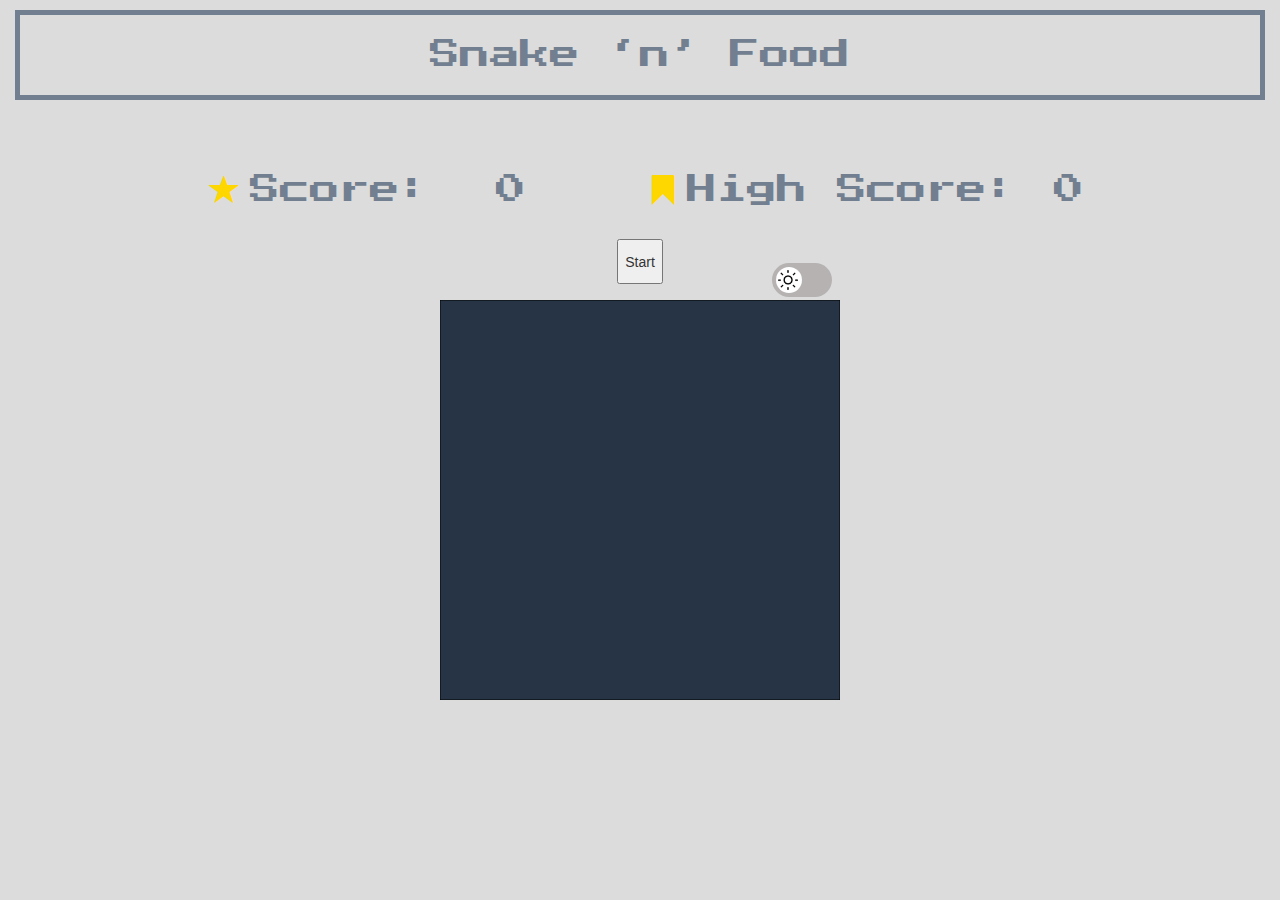
<file: index.html>
<!DOCTYPE html>
<html lang="en">
    <head>
        <meta charset="utf-8">
        <meta http-equiv="X-UA-Compatible" content="IE=edge">
        <meta name="viewport" content="width=device-width, initial-scale=1">
        <title>Snake 'n' Food</title>
        <link rel="stylesheet" href="css/bootstrap.min.css">
        <link rel="stylesheet" href="css/styles.css">
        <link rel="preconnect" href="https://fonts.gstatic.com">
        <link href="https://fonts.googleapis.com/css2?family=Press+Start+2P&display=swap" rel="stylesheet"> 
        
    </head>
    <body>
        <header>
            <nav id="header-nav" class="navbar-default navbar "></nav>
            <div class="container-fluid">
                <div class="navbar-header">
                <div class="navbar-brand">
                    <a href="index.html" id="brand">Snake &lsquo;n&rsquo; Food</a>
                </div>
                </div>
            </div>
            </nav>
        </header>
        <div class="container">
                <div class="score" id="scoreboards"><span class="glyphicon glyphicon-star"></span>Score:<div id="scoreboard">0</div></div>
                <!-- <a class="score"><span class="glyphicon glyphicon-star"></span><div>Score:</div><div id="scoreboard"></div></a> -->
                <!-- <a class="score" id="highscore"><span class="glyphicon glyphicon-bookmark"></span>High Score:</a>    -->
                <div class="score" id="scoreboards2"><span class="glyphicon glyphicon-bookmark"></span>High Score:<div id="highscore"></div></div>             
              
            <label class="switch">
                <input type="checkbox" id="myCheck">
                <span class="slider round"></span>
              </label>
              
              <canvas id="snakeboard" width="400" height="400"></canvas>

              <button id="restart">Start</button>
        </div>
        <script src="js/jquery-2.1.4.min.js"></script>
        <script src="js/bootstrap.min.js"></script>
        <script src="js/script.js"></script>
    </body>
</html>
</file>
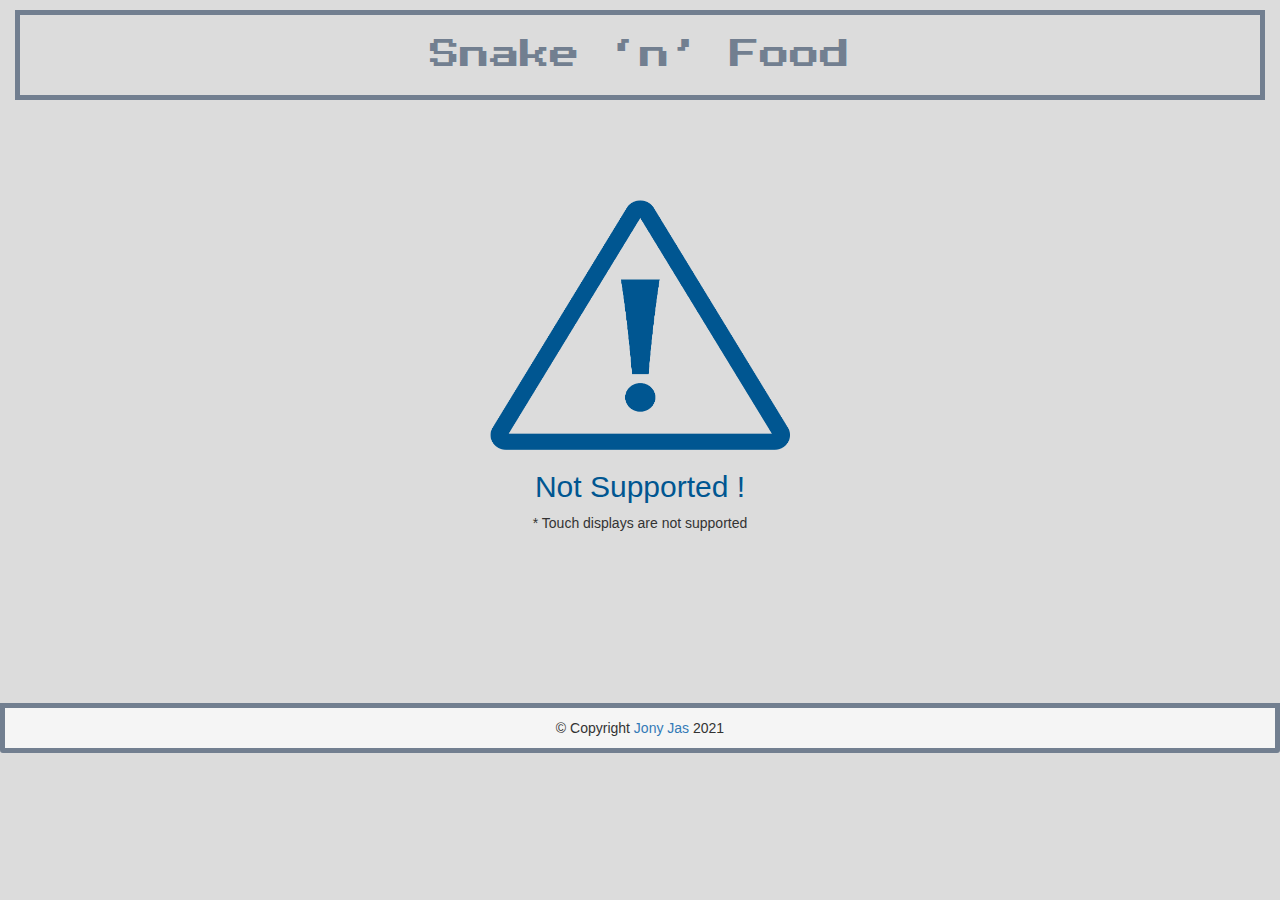
<file: index-m.html>
<!DOCTYPE html>
<html lang="en">
    <head>
        <meta charset="utf-8">
        <meta http-equiv="X-UA-Compatible" content="IE=edge">
        <meta name="viewport" content="width=device-width, initial-scale=1">
        <title>Snake 'n' Food</title>
        <link rel="stylesheet" href="css/bootstrap.min.css">
        <link rel="stylesheet" href="css/styles.css">
        <link rel="preconnect" href="https://fonts.gstatic.com">
        <link href="https://fonts.googleapis.com/css2?family=Press+Start+2P&display=swap" rel="stylesheet"> 
        
    </head>
    <body>
        <header>
            <nav id="header-nav" class="navbar-default navbar "></nav>
            <div class="container-fluid">
                <div class="navbar-header">
                <div class="navbar-brand">
                    <a href="index.html" id="brand">Snake &lsquo;n&rsquo; Food</a>
                </div>
                </div>
            </div>
            </nav>
        </header>
        <div class="container">
                <img src="img/not.png" alt="not supported" width="300" height="250">
                <h2 style="color:#005691;">Not Supported !</h2>
                <span>* Touch displays are not supported</span>

        </div>

        <footer class="panel-footer" id="footer-m">
        </div>
        <div class="text-center">&copy; Copyright <a href="#">Jony Jas</a> 2021</div>
      </div>
    </footer>
        <!-- Footer -->

        <script src="js/jquery-2.1.4.min.js"></script>
        <script src="js/bootstrap.min.js"></script>
        
    </body>
</html>
</file>
<file: css/styles.css>
body{
    background-color: gainsboro;
}
.navbar-header {
    float: left;
    text-align: center;
    width: 100%;
    height: 90px;
    margin-right: 0px !important; 
    margin-left: 0px !important;
    border-style: solid;
    border-color: #727f90;
    border-width: 5px;
    position: relative;
    bottom: 60px;
}
.navbar-default {
  visibility: hidden;
}
.navbar-brand {
	float:none;
    font-size: 30px;
    margin-right: 0px;
    margin-top: 15px;

}
#brand {
    color: #727f90;;
    font-family: 'Press Start 2P', cursive;
}
.switch {
    position: relative;
    display: inline-block;
    width: 60px;
    height: 34px;
    
  }
  
  .switch input { 
    opacity: 0;
    width: 0;
    height: 0;
  }
  
  .slider {
    position: absolute;
    cursor: pointer;
    top: 0;
    left: 0;
    right: 0;
    bottom: 0;
    background-color: #b6b2b2;
    -webkit-transition: .4s;
    transition: .4s;
  }
  
  .slider:before {
    position: absolute;
    content: "";
    height: 26px;
    width: 26px;
    left: 4px;
    bottom: 4px;
    background-color: rgb(255, 255, 255);
    -webkit-transition: .4s;
    transition: .4s;
  }
  
  input:checked + .slider {
    background-color: #4f4d4d;
  }
  
  input:focus + .slider {
    box-shadow: 0 0 1px #000000;
  }
  
  input:checked + .slider:before {
    -webkit-transform: translateX(26px);
    -ms-transform: translateX(26px);
    transform: translateX(26px);
    background-image: url(../img/night.png);
  }
  
  /* Rounded sliders */
  .slider.round {
    border-radius: 34px;
  }
  
  .slider.round:before {
    border-radius: 50%;
    border-radius: 50%;
    background-image: url(../img/light.png);
    background-repeat: no-repeat;
    background-size: 20px;
    background-position: 2px;
  }
  /* .controls {
      position: relative;
      left:40%;
      top: 70px;
      font-family: 'Press Start 2P', cursive;
  } */
  .score {
      color:#727f90 !important;
      font-size:30px;
      font-family: 'Press Start 2P', cursive;
  }
  #scoreboard {
    position: absolute;
    right: 0px;
    margin-left: 0px;
    margin-right: 0px;
    left: 130%;
    bottom: 0px;
  }
.glyphicon {
  bottom: 0px;
  color: gold;
  margin-right: 10px;
  top: 0px;
}
canvas {
  position: absolute;
  bottom: 0px;
  top: 500px;
  /* left: 0px; */
  /* right: 0px; */
  margin-left: 0px;
  margin-right: 0px;
  left: 50%;
  /* right: 50%; */
  transform: translate(-50%, -50%);
}
.switch {
  top: 80px;
    margin-left: 0px;
    margin-right: 0px;
    left: 80%;
    transform: translate(-50%, -50%);
}
#scoreboards {
  position: absolute;
  margin-left: 0px;
  margin-right: 0px;
  transform: translate(-50%, -50%);
  left: 25%;
  top: 190px;
}

#scoreboards2 {
  position: absolute;
  margin-left: 0px;
  left: 65%;
  margin-right: 0px;
  transform: translate(-50%, -50%);
  top: 190px;
}
#highscore {
  left: 110%;
    position: absolute;
    bottom: 0px;
    width: 20px;
}
#restart {
    bottom: 0px;
    top: 710px;
    height: 45px;
    left: 0px;
    margin-left: auto;
    margin-right: auto;
    right: 0px;
}








.buttons {
  display: flex;
  flex-direction: row;
      flex-wrap: wrap;
  justify-content: center;
  text-align: center;
  width: 100%;
  height: 100%;
  margin: 0 auto;
  position: relative;
  top: 430px;
/*   padding: 2em 0em; */
}

.container {
  align-items: center;
  display: flex;
  flex-direction: column;
  justify-content: center;
  text-align: center;
  background-color: transparent;
  padding:  40px 0px;
  width: 240px;
}

h1 {
  text-align: left;
  color: #444;
  letter-spacing: 0.05em;
  margin: 0 0 0.4em;
  font-size: 1em;
}

p {
  text-align: left;
  color: #444;
  letter-spacing: 0.05em;
  font-size: 0.8em;
  margin: 0 0 2em;
}


.btn {
  letter-spacing: 0.1em;
  cursor: pointer;
  font-size: 14px;
  font-weight: 400;
  line-height: 45px;
  max-width: 160px;
  position: relative;
  text-decoration: none;
  text-transform: uppercase;
  width: 100%;
}
.btn:hover {
  text-decoration: none;
}

/*btn_background*/
.effect01 {
  color: #FFF;
  border: 4px solid #000;
  box-shadow:0px 0px 0px 1px #000 inset;
  background-color: #000;
  overflow: hidden;
  position: relative;
  transition: all 0.3s ease-in-out;
}
.effect01:hover {
  border: 4px solid #666;
  background-color: #FFF;
  box-shadow:0px 0px 0px 4px #EEE inset;
}

/*btn_text*/
.effect01 span {
  transition: all 0.2s ease-out;
  z-index: 2;
}
.effect01:hover span{
  letter-spacing: 0.13em;
  color: #333;
}

/*highlight*/
.effect01:after {
  background: #FFF;
  border: 0px solid #000;
  content: "";
  height: 155px;
  left: -75px;
  opacity: .8;
  position: absolute;
  top: -50px;
  -webkit-transform: rotate(35deg);
          transform: rotate(35deg);
  width: 50px;
  transition: all 1s cubic-bezier(0.075, 0.82, 0.165, 1);/*easeOutCirc*/
  z-index: 1;
}
.effect01:hover:after {
  background: #FFF;
  border: 20px solid #000;
  opacity: 0;
  left: 120%;
  -webkit-transform: rotate(40deg);
          transform: rotate(40deg);
}





.panel-footer {
  position: relative;
    top: 470px;
    border-style: solid;
    border-color: #727f90;
    border-width: 5px;
}
#footer-m {
  top: 130px;
}





/********** Large devices only(lg) **********/
@media (min-width: 1200px) {

}

/********** Medium devices only(md) **********/
@media (min-width: 992px) and (max-width: 1199px) {
  .score {
    font-size: 25px;
  }
}

/********** Small devices only(sm) **********/
@media (min-width: 768px) and (max-width: 991px) {
  .score {
    font-size: 21px;
  }
}

/********** Extra small devices only(xs) **********/
@media (max-width: 767px) {
  .score {
    font-size: 2.6vw;
  }
  .navbar-brand {
    font-size: 5vw;
  }
}
</file>
